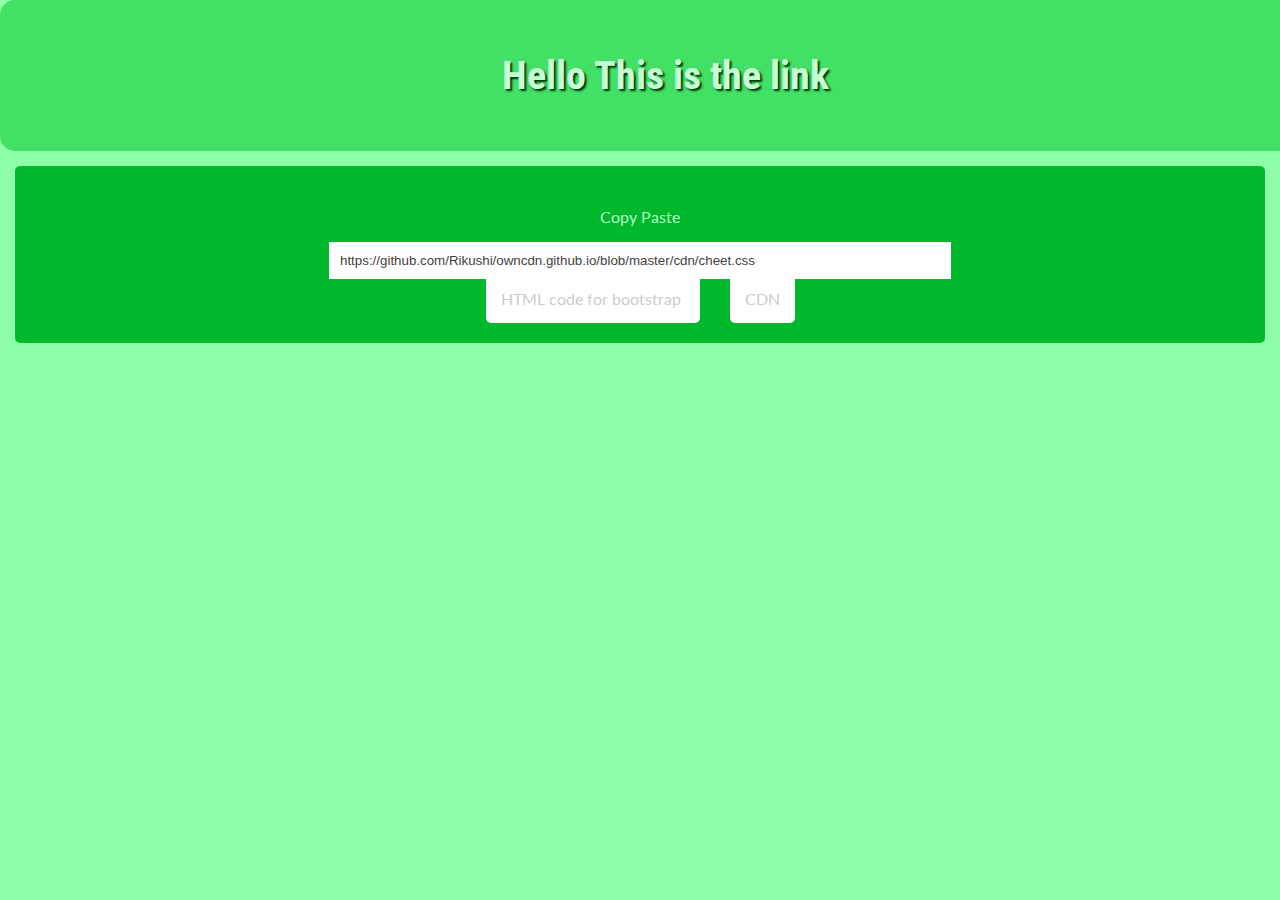
<file: index.html>
<!DOCTYPE html>
<html>
<head>
	<title>CDN</title>
	<meta charset="utf-8">
	<link rel="stylesheet" type="text/css" href="style.css">
</head>
<body>
	<div class="header">
		<h1>Hello This is the link</h1>
	</div>

<div class="container">
<p>
	Copy Paste
</p>

<input type="text" value="https://github.com/Rikushi/owncdn.github.io/blob/master/cdn/cheet.css">

<div class="link">

<a href="sheetbootstrap.html" class=""> HTML code for bootstrap </a>
<a href="./cdn/cheet.css" class="">CDN</a>

</div>
</div>



</body>
</html>
</file>
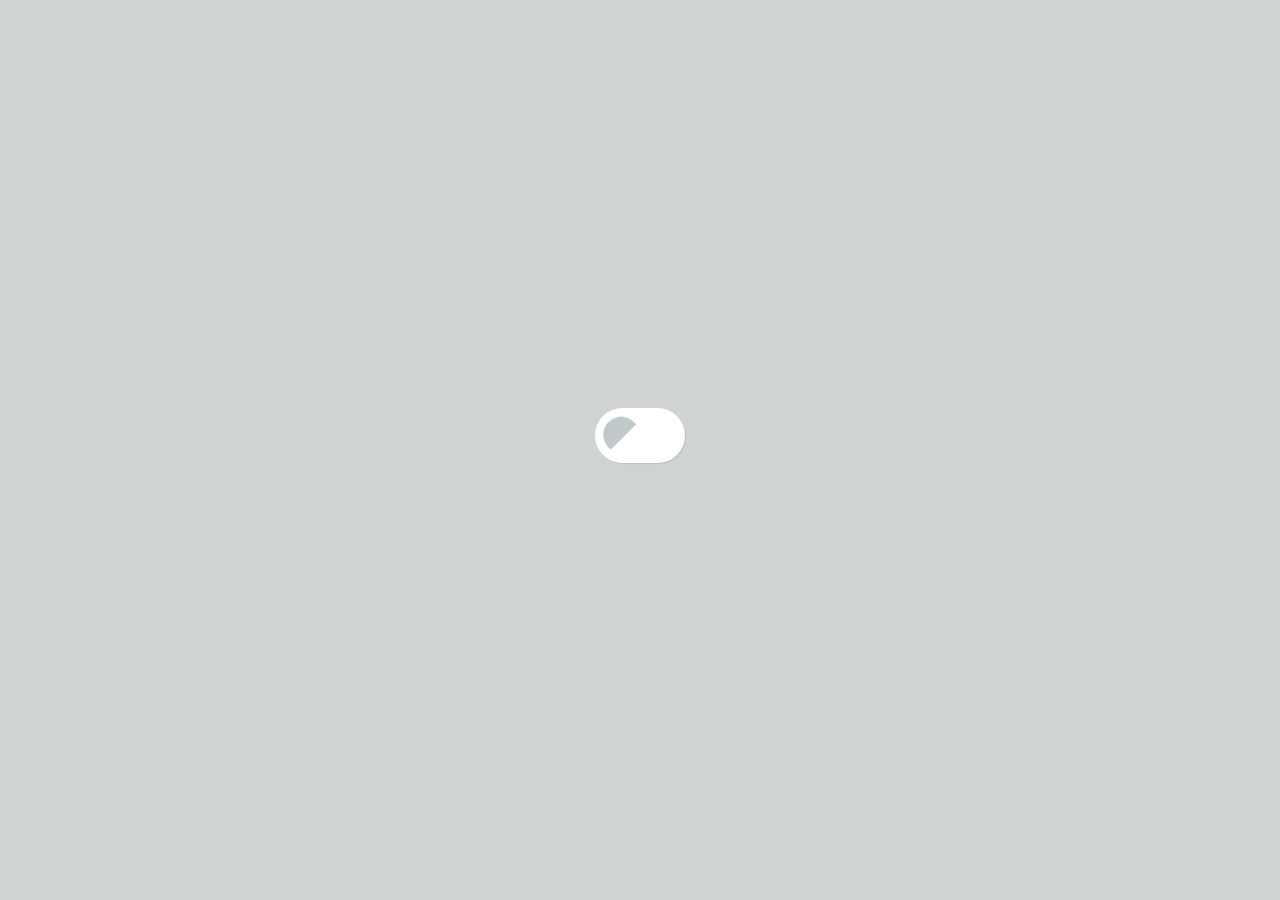
<file: checkbox/checkbox.html>
<!DOCTYPE html>
<html lang="en">
<head>
	<meta charset="UTF-8">
	<meta name="viewport" content="width=device-width, initial-scale=1.0">
	<meta http-equiv="X-UA-Compatible" content="ie=edge">
	<link rel="stylesheet" href="css/checkbox.css">
	<title>Document</title>
</head>
<body>
	<div>
		<label class="switch">
			<input type="checkbox">
			<span class="slider round">

			</span>
		</label>
	</div>

	
</body>
</html>
</file>
<file: style.css>
@import url('https://fonts.googleapis.com/css?family=Kosugi+Maru|Lato|Oswald|Roboto+Condensed');

body {
	margin: 0px auto;
	padding: 0px;
	background-color: #90ffa9;
	font-family: 'Lato', san-serif;
}
.header {
	width: 100%;
	background-color: #42e065;
	border-radius: 15px;
	padding: 25px;
	text-align: center;
}
h1 {
	font-family: 'Roboto Condensed', san-serif;
	font-size: 40px;
	color: #c7ffd4;
	text-shadow: 2px 2px 2px #00350c;
}
.container {
	margin: 15px;
	border-radius: 5px;
	background-color: #00b82c; 
	padding: 25px;
	text-align: center;
}
p {
	color: #b3ffc5;
}
input[type=text] {
	width: 50%;
	padding: 10px; 
	border: 1px solid #fff;
	color: #3f3f3f;
}
.link {
	text-align: center;
	margin: 10px;
}
a {
	margin: 15px;
	text-decoration: none;
	padding: 15px;
	background-color: #fff;
	color: #ccc;
	border-radius: 5px;
}
a:hover {
	color: #000;
}
</file>
<file: checkbox/css/checkbox.css>
body, html {
  margin: 0 auto;
  height: 100%;
}

body {
  background-color: #D0D3D4;
  display: -ms-grid;
  display: grid;
  justify-items: center;
  -webkit-box-align: center;
      -ms-flex-align: center;
          align-items: center;
}

.switch {
  position: relative;
  display: block;
  width: 90px;
  height: 55px;
  margin-bottom: 30px;
}

.slider {
  position: absolute;
  cursor: pointer;
  top: 0;
  left: 0;
  right: 0;
  bottom: 0;
  background-color: #fff;
  -webkit-transition: .5s;
  transition: .5s;
  border: 3px solid #fff;
  -webkit-box-shadow: 1px 1px 1px rgba(0, 0, 0, 0.1);
          box-shadow: 1px 1px 1px rgba(0, 0, 0, 0.1);
}

.slider:before {
  position: absolute;
  content: "";
  bottom: 14px;
  top: 8px;
  background-color: #BFC9CA;
  -webkit-transition: .5s;
  transition: .5s;
}

.switch input {
  display: none;
}

input:checked + .slider {
  background-color: black;
}

.input:checked + .slider:before {
  -webkit-transform: translateX(47px) rotateZ(45deg);
          transform: translateX(47px) rotateZ(45deg);
  background: #212F3D;
}

.slider.round {
  border-radius: 35px;
}

.slider.round:before {
  width: 43%;
  height: 43%;
  border-top-left-radius: 50px;
  border-top-right-radius: 50px;
  -webkit-transform: rotateZ(-45deg);
          transform: rotateZ(-45deg);
}
/*# sourceMappingURL=checkbox.css.map */
</file>
